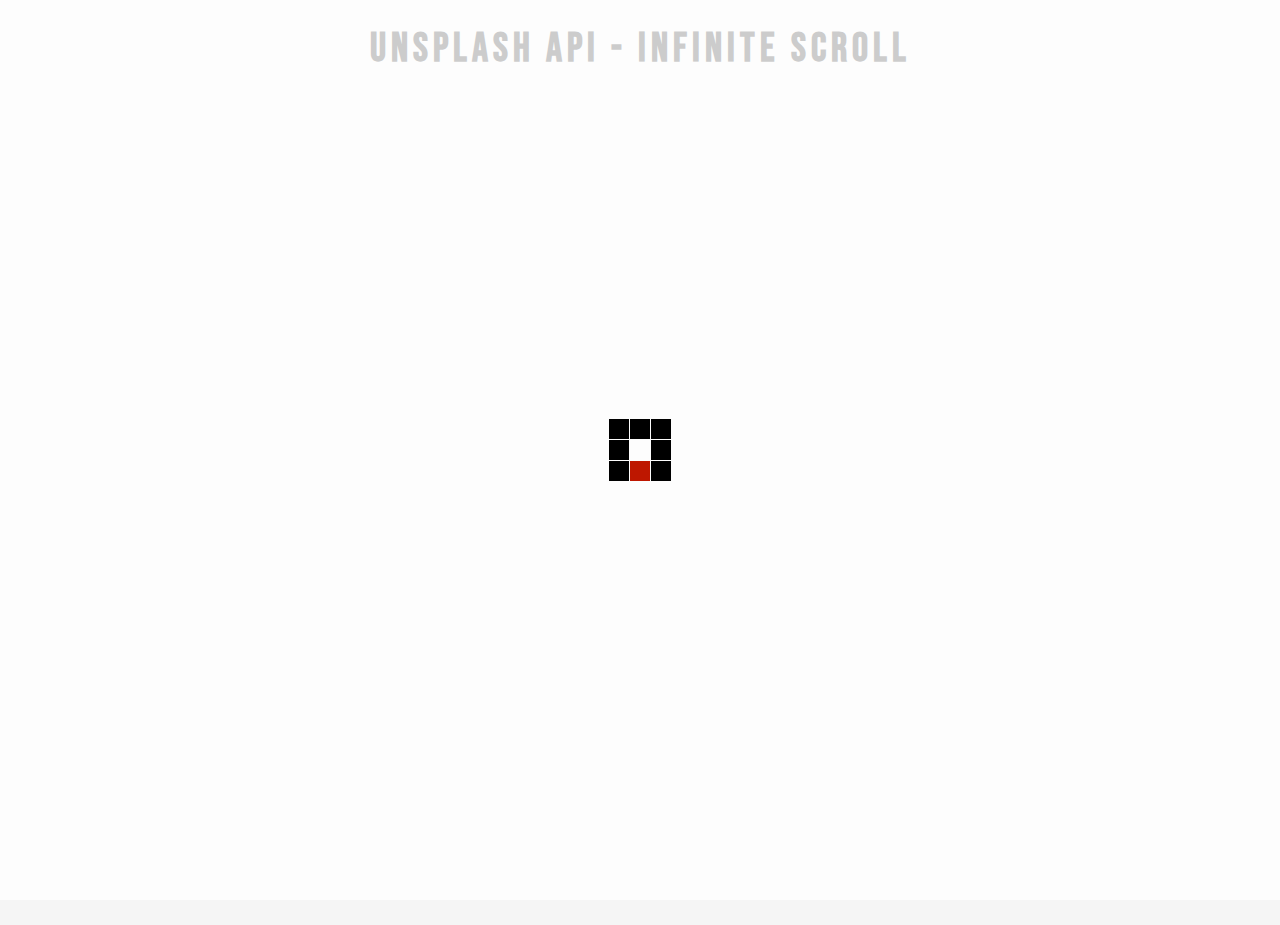
<file: infinity-scroll/index.html>
<!DOCTYPE html>
<html lang="en">
<head>
    <meta charset="UTF-8">
    <meta name="viewport" content="width=device-width, initial-scale=1.0">
    <title>Infinite Scroll</title>
    <link rel="icon" type="image/png" href="favicon.png">
    <link rel="stylesheet" href="style.css">
</head>



<body>
    <!-- TITLE --> 
    <h1>UNSPLASH API - INFINITE SCROLL</h1>
    <!-- LOADER -->
    <div class="loader" id="loader">
        <img src="loader.svg" alt="loading">
    </div>
    <!-- IMAGE CONTAINER -->
    <div class="image-container" id="image-container">
       
    </div>



    <!-- Script -->
    <script src="script.js"></script>
</body>
</html>
</file>
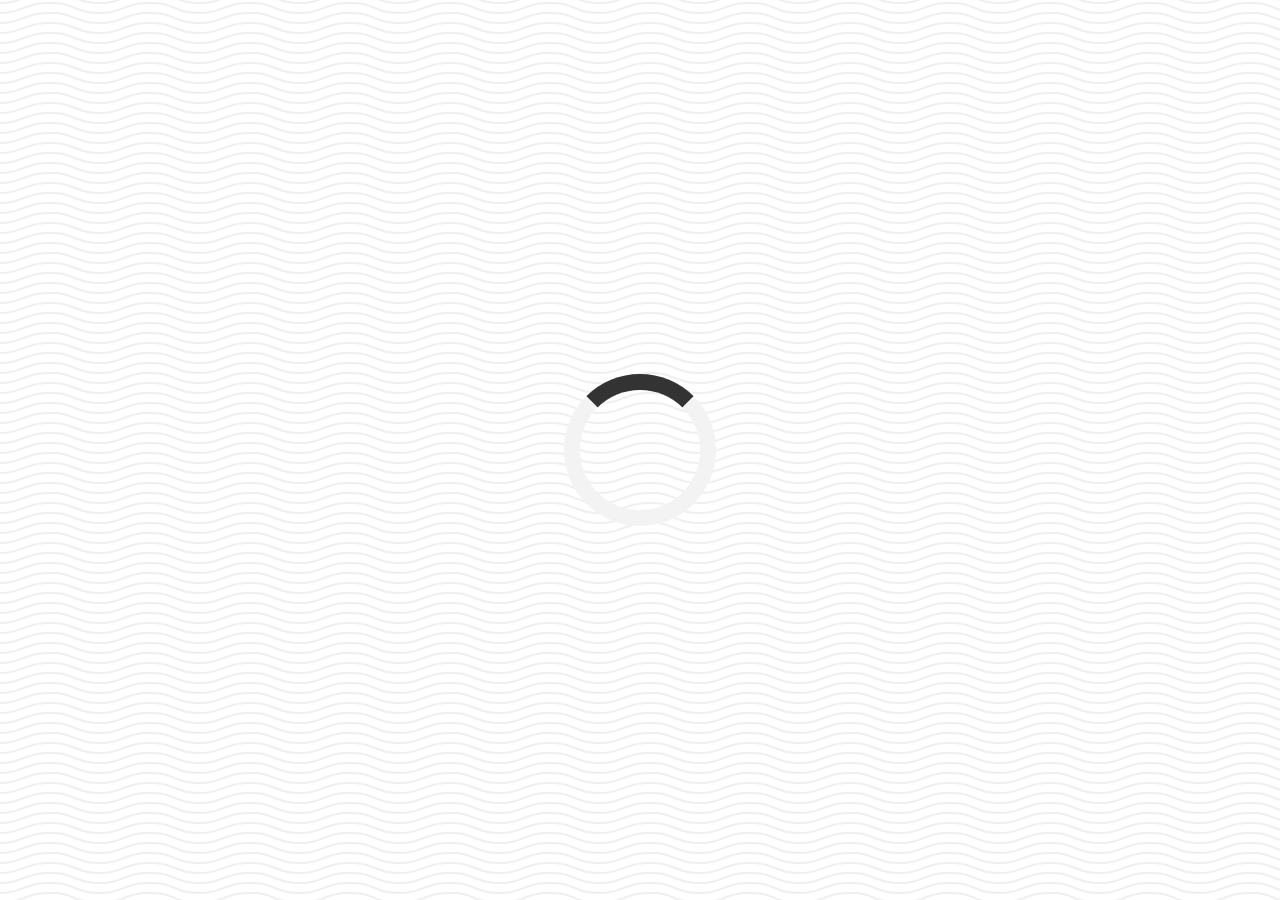
<file: Quote-Generator/index.html>
<!DOCTYPE html>
<html lang="en">
<head>
    <meta charset="UTF-8">
    <meta name="viewport" content="width=device-width, initial-scale=1.0">
    <title>Quote Generator</title>
    <link rel="icon" type="image/png" href="favicon.png">
    
    <!-- Old Favicon - Grab Icon From Google (Might be unsupported in the future) -->
    <!-- <link rel="icon" type="image/png" href="https://s2.googleusercontent.com/s2/favicons?domain=jacinto.design"> -->

    <link rel="stylesheet" href="https://cdnjs.cloudflare.com/ajax/libs/font-awesome/5.10.2/css/all.min.css"/>
    <link rel="stylesheet" href="style.css">
</head>
<body>
    <div class="quote-container" id="quote-container">
        <!-- Quote --> 
        <div class="quote-text">
            <i class="fas fa-quote-left"></i>
            <span id="quote"></span>
        </div>
        <!-- Author -->
        <div class="quote-author">
            <span id="author"></span>
        </div>
        <!-- Buttons -->
        <div class="button-container">
            <button class="twitter-button" id="twitter" title="Tweet This!">
                <i class="fab fa-twitter"></i>
            </button>
            <button class="new-quote" id="new-quote">New Quote</button>
        </div>
    </div>
    <!-- LOADER -->
    <div class="loader" id="loader"></div>

    
    <!-- Script -->
    <!-- <script src="quotes.js"></script> -->

    <script src="script.js"></script>
</body>
</html>
</file>
<file: infinity-scroll/style.css>
@import url('https://fonts.googleapis.com/css2?family=Bebas+Neue&display=swap');


html {
  box-sizing: border-box;
}

body {
  margin: 0;
  min-height: 100vh;
  font-family: Bebas Neue, san-serif;
  background: whitesmoke;
}


h1{
  text-align: center;
  margin-top:25px;
  margin-bottom: 15px;
  font-size: 40px;
  letter-spacing: 5px;
}

/* LOADER */
.loader{
  position:fixed;
  top: 0;
  bottom: 0;
  left: 0;
  right: 0;
  background:rgba(255,255,255,0.8);
}

.loader img{
  position: fixed;
  top: 50%;
  left: 50%;
  transform: translate(-50%, -50%);
}

/* IMAGE CONTAINER */
.image-container{
  margin: 10px 30%;
}

.image-container img{
  width: 100%;
  margin-top: 5px;

}


/* MEDIA QUERY: Large SMARTPHONE */
@media screen and (max-width: 600px){
  h1{
    font-size: 20px;
  }
  
  .image-container{
    margin:10px;
  }

}
</file>
<file: Quote-Generator/style.css>
@import url('https://fonts.googleapis.com/css2?family=Montserrat&display=swap');

html {
  box-sizing: border-box;
}

body {
  margin: 0;
  min-height: 100vh; /* vh = viewport height */
  background-color: #ffffff;
  background-image: url("data:image/svg+xml,%3Csvg width='100' height='20' viewBox='0 0 100 20' xmlns='http://www.w3.org/2000/svg'%3E%3Cpath d='M21.184 20c.357-.13.72-.264 1.088-.402l1.768-.661C33.64 15.347 39.647 14 50 14c10.271 0 15.362 1.222 24.629 4.928.955.383 1.869.74 2.75 1.072h6.225c-2.51-.73-5.139-1.691-8.233-2.928C65.888 13.278 60.562 12 50 12c-10.626 0-16.855 1.397-26.66 5.063l-1.767.662c-2.475.923-4.66 1.674-6.724 2.275h6.335zm0-20C13.258 2.892 8.077 4 0 4V2c5.744 0 9.951-.574 14.85-2h6.334zM77.38 0C85.239 2.966 90.502 4 100 4V2c-6.842 0-11.386-.542-16.396-2h-6.225zM0 14c8.44 0 13.718-1.21 22.272-4.402l1.768-.661C33.64 5.347 39.647 4 50 4c10.271 0 15.362 1.222 24.629 4.928C84.112 12.722 89.438 14 100 14v-2c-10.271 0-15.362-1.222-24.629-4.928C65.888 3.278 60.562 2 50 2 39.374 2 33.145 3.397 23.34 7.063l-1.767.662C13.223 10.84 8.163 12 0 12v2z' fill='%23d6d6d6' fill-opacity='0.4' fill-rule='evenodd'/%3E%3C/svg%3E");
  font-family: Montserrat, san-serif;
  font-weight: 700;
  text-align: center;
  display: flex;
  align-items: center;
  justify-content: center;
}


.quote-container{
  width: auto;
  max-width: 900px;
  padding: 20px 30px;
  border-radius: 10px;
  background-color: rgba(255,255 ,255, 0.4);
  box-shadow: 0 10px 10px 10px rgba(0,0,0,0.2);
}

.quote-text{
  font-size: 2.75rem;  
  /* 1rem = 16px */
}

.long-quote{
  font-size: 2rem;
}

.fa-quote-left{
  font-size: 4rem;
  /* 64px */
}

.quote-author
{
  margin-top: 15px;
  font-size: 2rem;
  font-weight: 400;
  font-style: italic;
}

.button-container{
  margin-top: 15px;
  display: flex;
  justify-content: space-between;
}
  
button{
  cursor: pointer;
  font-size: 1.2rem;
  height: 2.5rem;
  border: none;
  border-radius: 10px;
  color: white;
  background-color: #333;
  outline: none;
  padding: 0.5rem 1.8rem;
  box-shadow: 0 0.3rem rgba(121, 121, 121, 0.65);
}

button:hover{
  filter: brightness(130%);
}


button:active{
  transform: translate(0,0.3rem);
  box-shadow: 0 0.1rem rgba(255,255,255,0.65);
}

.twitter-button:hover{
  color: #38a1f3;
}

.fa-twitter{
  font-size: 1.5rem;
}

/* Loader */
.loader {
  border: 16px solid #f3f3f3; 
  border-top: 16px solid #333; 
  border-radius: 50%;
  width: 120px;
  height: 120px;
  animation: spin 2s linear infinite;
}

@keyframes spin {
  0% { transform: rotate(0deg); }
  100% { transform: rotate(360deg); }
}






/* MEDIA QUERY: TABLET OR SMALLER */
@media screen and (max-width: 1000px){
  .quote-container{
    margin: auto 10px;
  }

  .quote-text{
    font-size: 2.5rem;
  }

}
</file>
